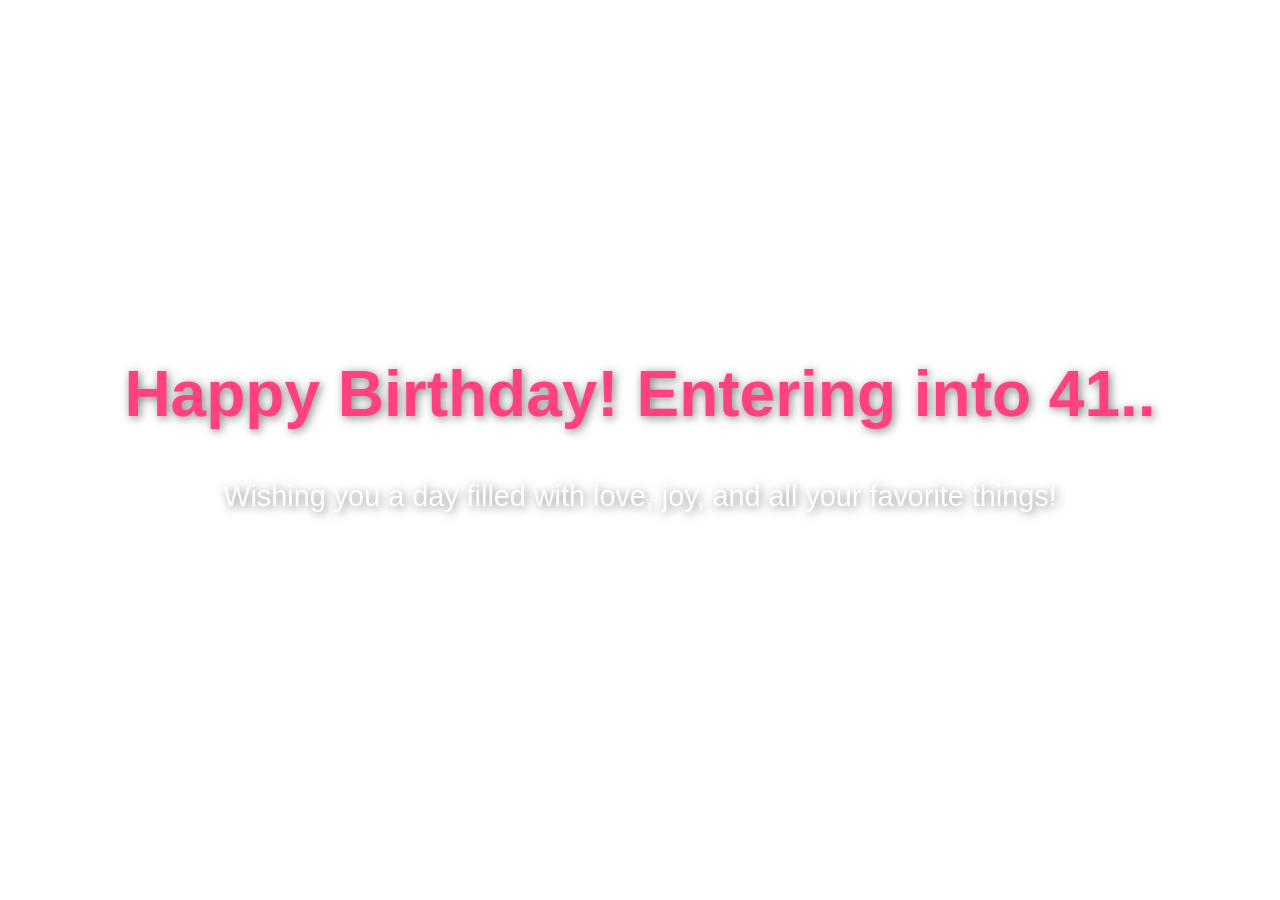
<file: index.html>
<!DOCTYPE html>
<html lang="en">
<head>
    <meta charset="UTF-8">
    <meta name="viewport" content="width=device-width, initial-scale=1.0">
    <title>Happy Birthday!</title>
    <style>
        body {
            margin: 0;
            padding: 0;
            font-family: 'Arial', sans-serif;
            overflow: hidden;
            color: #fff;
            transition: background-image 0.5s ease-in-out; /* Smooth transition */
        }

        .container {
            display: flex;
            flex-direction: column;
            align-items: center;
            justify-content: center;
            height: 100vh;
            position: relative;
            text-align: center;
            z-index: 1; /* Ensure text appears above images */
        }

        .greeting {
            font-size: 4em;
            color: #ff4081;
            margin: 20px;
            text-shadow: 2px 2px 10px rgba(0, 0, 0, 0.5);
        }

        .message {
            font-size: 1.8em;
            color: #ffffff;
            margin-bottom: 50px;
            text-shadow: 2px 2px 10px rgba(0, 0, 0, 0.5);
        }
    </style>
</head>
<body>
    <div class="container">
        <h1 class="greeting">Happy Birthday! Entering into 41..</h1>
        <p class="message">Wishing you a day filled with love, joy, and all your favorite things!</p>
    </div>

    <script>
        const body = document.body;
        const images = [
            'https://static.vecteezy.com/system/resources/thumbnails/040/161/973/small_2x/ai-generated-banner-celebration-decor-with-colorful-balloons-party-hats-and-confetti-for-birthday-or-festive-events-photo.jpg', // Background image
            'https://t3.ftcdn.net/jpg/08/04/69/16/360_F_804691600_SbMlJrSaLYFe7qx9OMkN0JOsAH2TP0nm.jpg' // Cake image as background
        ];

        let currentIndex = 0;

        function changeBackground() {
            currentIndex = (currentIndex + 1) % images.length; // Cycle through images
            body.style.backgroundImage = `url('${images[currentIndex]}')`;
        }

        setInterval(changeBackground, 1000); // Change every 1 second
    </script>
</body>
</html>
</file>
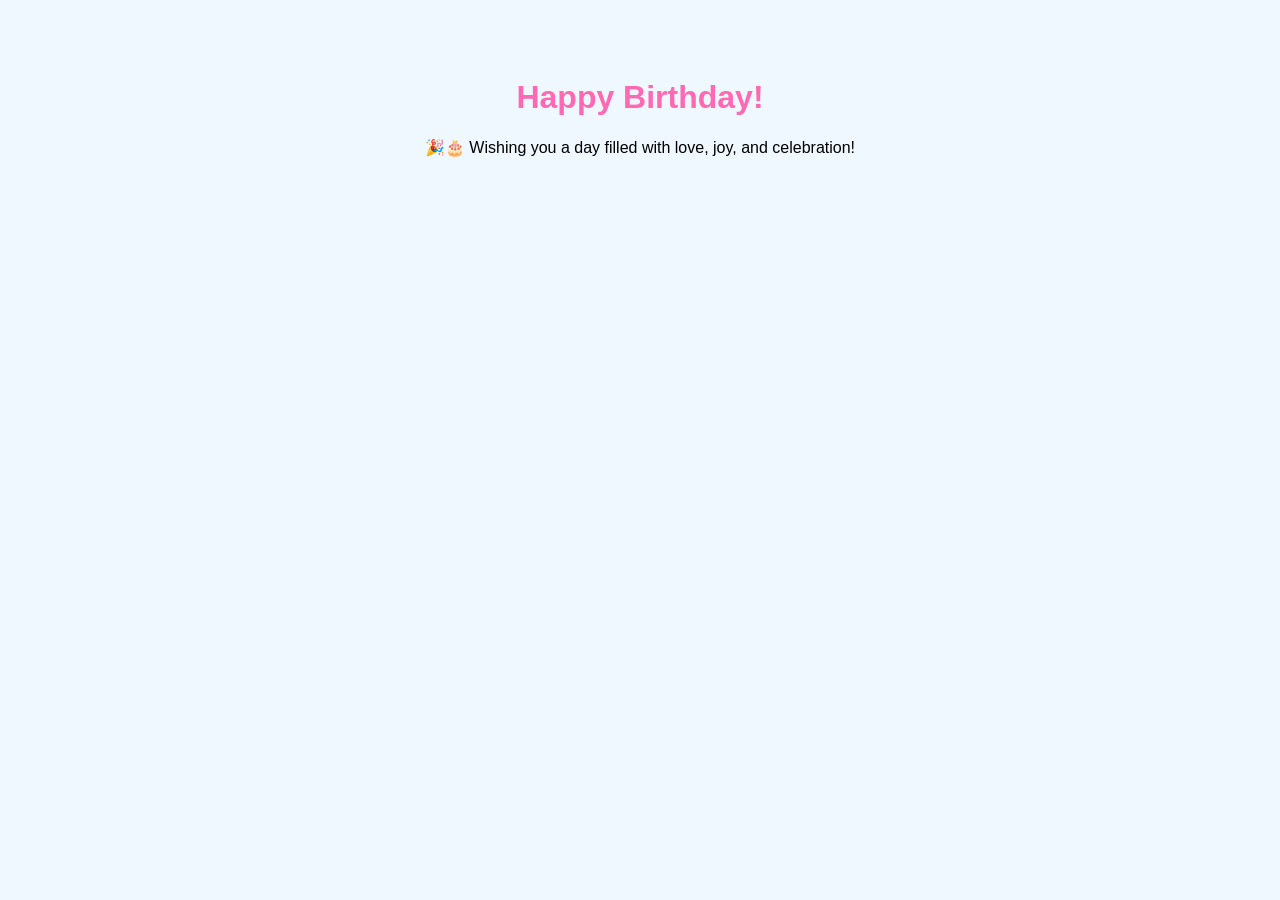
<file: birthday_wish.html>
<!DOCTYPE html>
<html lang="en">
<head>
    <meta charset="UTF-8">
    <meta name="viewport" content="width=device-width, initial-scale=1.0">
    <title>Happy Birthday!</title>
    <style>
        body {
            font-family: Arial, sans-serif;
            text-align: center;
            padding: 50px;
            background-color: #f0f8ff;
        }
        h1 {
            color: #ff69b4;
        }
    </style>
</head>
<body>
    <h1>Happy Birthday!</h1>
    <p>🎉🎂 Wishing you a day filled with love, joy, and celebration!</p>
</body>
</html>
</file>
